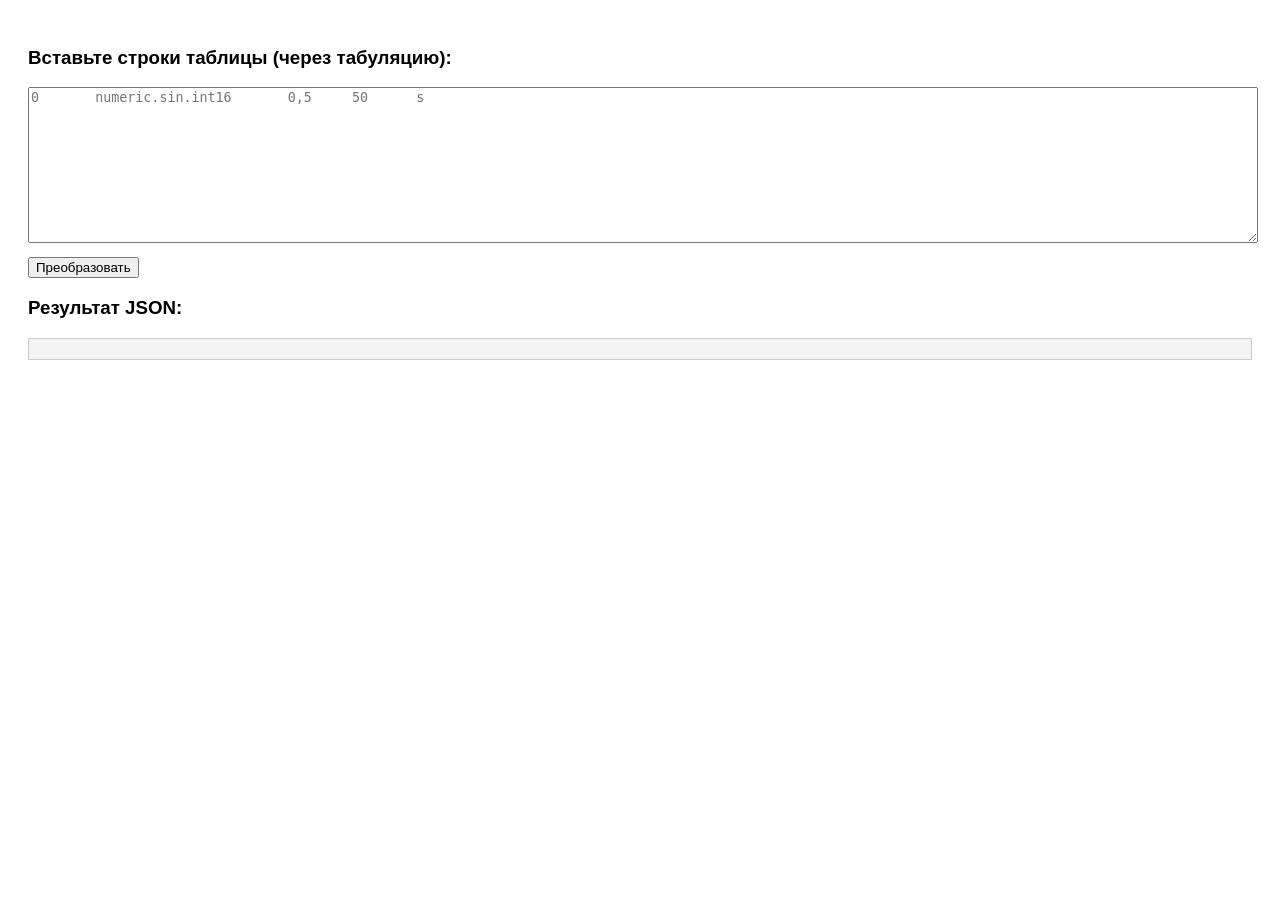
<file: wwwroot/conv.html>
<!DOCTYPE html>
<html>
<head>
    <meta charset="UTF-8">
    <title>Конвертер Таблицы в JSON</title>
    <style>
        body { font-family: sans-serif; padding: 20px; }
        textarea { width: 100%; height: 150px; margin-bottom: 10px; }
        pre { background: #f4f4f4; padding: 10px; border: 1px solid #ccc; overflow-x: auto; }
    </style>
</head>
<body>
    <h3>Вставьте строки таблицы (через табуляцию):</h3>
    <textarea id="input" placeholder="0	numeric.sin.int16	0,5	50	s"></textarea>
    <button onclick="convert()">Преобразовать</button>

    <h3>Результат JSON:</h3>
    <pre id="output"></pre>

    <script>
        function convert() {
            const input = document.getElementById('input').value.trim();
            const lines = input.split('\n');
            
            const tags = lines.map((line, index) => {
                const cols = line.split('\t');
                if (cols.length < 5) return null;

                const address = cols[1];
                const multiplier = parseFloat(cols[2].replace(',', '.'));
                const offset = parseFloat(cols[3].replace(',', '.'));
                const typeFlag = cols[4].trim();

                // Определяем тип данных и инверсию
                let dataType = "float";
                let invert = false;

                if (typeFlag.includes('b')) {
                    dataType = "bool";
                } else if (typeFlag === 't') {
                    dataType = "text";
                }

                if (typeFlag.startsWith('!')) {
                    invert = true;
                }

                return {
                    "Id": index + 1,
                    "Address": address,
                    "DataType": dataType,
                    "Multiplier": multiplier,
                    "Offset": offset,
                    "Invert": invert,
                    "UdpSend": false
                };
            }).filter(tag => tag !== null);

            document.getElementById('output').textContent = JSON.stringify({ "Tags": tags }, null, 2);
        }
    </script>
</body>
</html>
</file>
